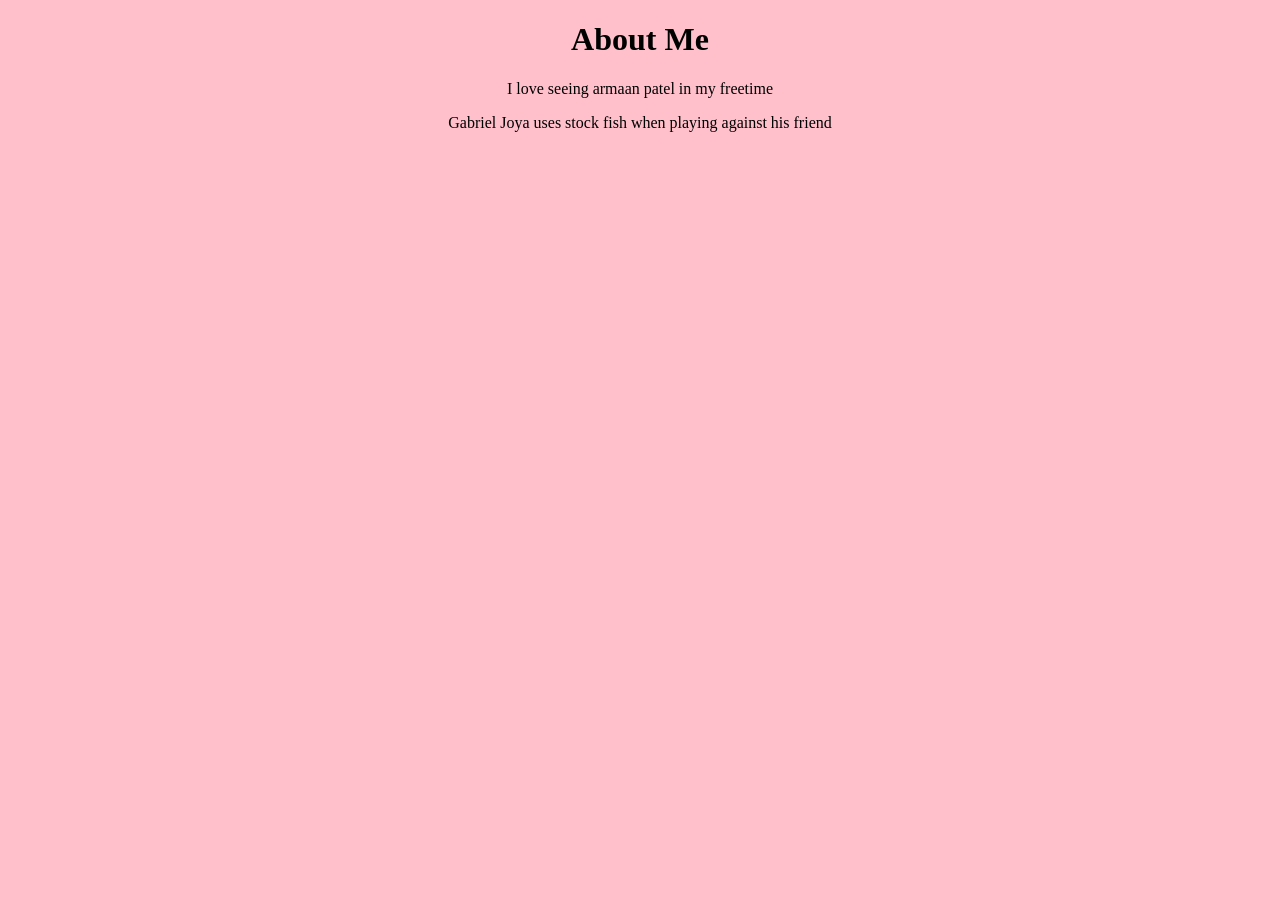
<file: about.html>
<!DOCTYPE html>
<html lang="en">
<head>
    <meta charset="UTF-8">
    <meta name="viewport" content="width=device-width, initial-scale=1.0">
    <title>About page</title>
    <link rel="stylesheet" href="style.css">
</head>
<body>
    <h1>About Me</h1>
    <p>I love seeing armaan patel in my freetime</p>
    <p>Gabriel Joya uses stock fish when playing against his friend</p>
</body>
</html>
</file>
<file: style.css>
body{
    background-color: pink;
    color: black;
    text-align: center;
}
</file>
